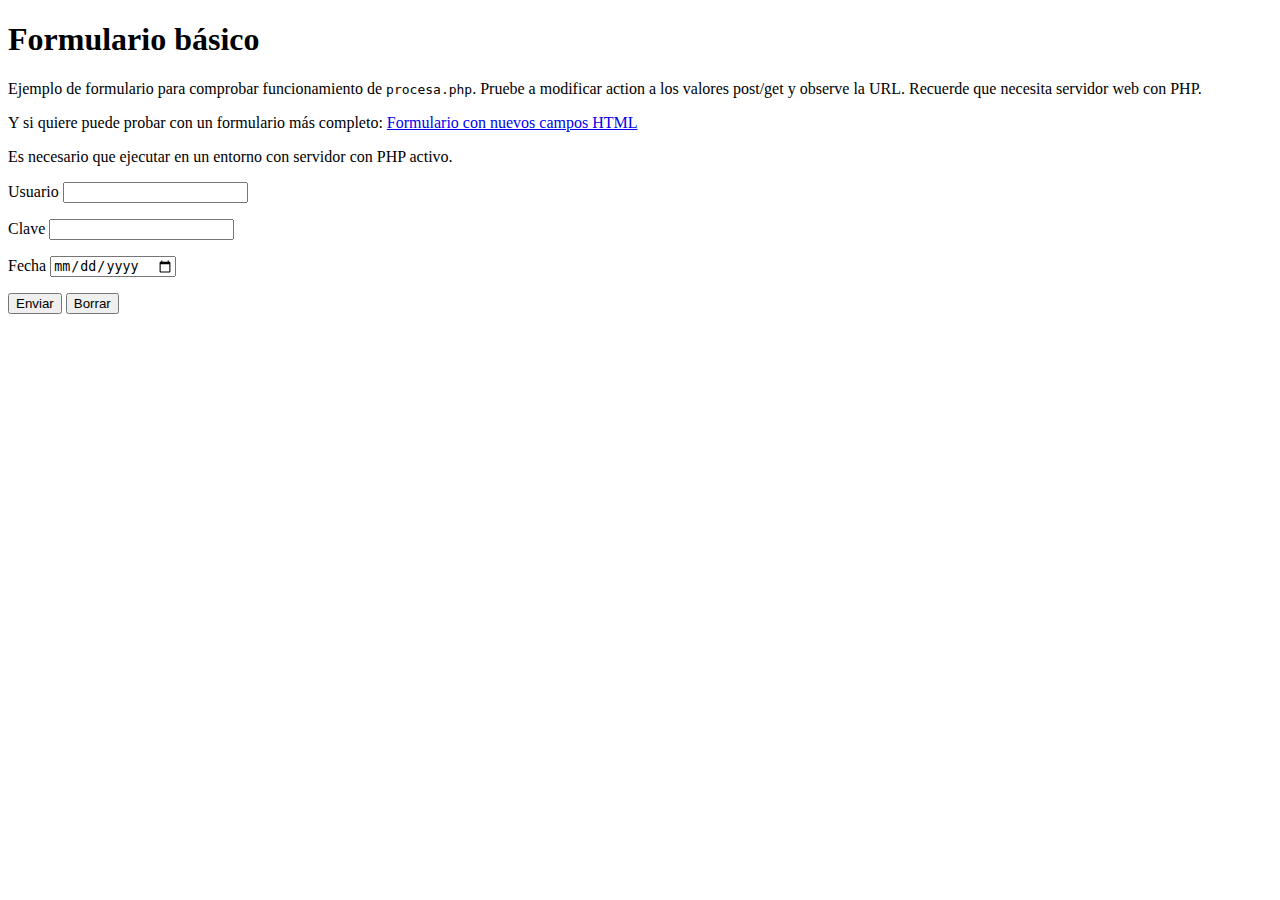
<file: HMTL/cap08_formularios_ficheros/index.html>
<!DOCTYPE html>
<html lang="es">

<head>
  <meta charset="UTF-8">
  <meta http-equiv="X-UA-Compatible" content="IE=edge">
  <meta name="viewport" content="width=device-width, initial-scale=1.0">
  <title>Formulario básico</title>
</head>

<body>

  <h1>Formulario básico</h1>
  <p>Ejemplo de formulario para comprobar funcionamiento de <code>procesa.php</code>. Pruebe a modificar action a los valores post/get y observe la URL. Recuerde que necesita servidor web con PHP.</p>
  <p>Y si quiere puede probar con un formulario más completo: <a href="formulario-html5.html">Formulario con nuevos campos HTML</a></p>

  <p> Es necesario que ejecutar en un entorno con servidor con PHP activo. </p>
   
  <form action="procesa.php" method="get">

    <p>
      <label>Usuario <input type="text" name="usuario"></label>
    </p>
    <p>
      <label>Clave <input type="password" name="clave"></label>
    </p>    
    <p>
      <label>Fecha <input type="date" name="fecha"></label>
    </p>

    <p>
      <input type="submit" value="Enviar">
      <input type="reset" value="Borrar">
    </p>
  </form>

</body>

</html>
</file>
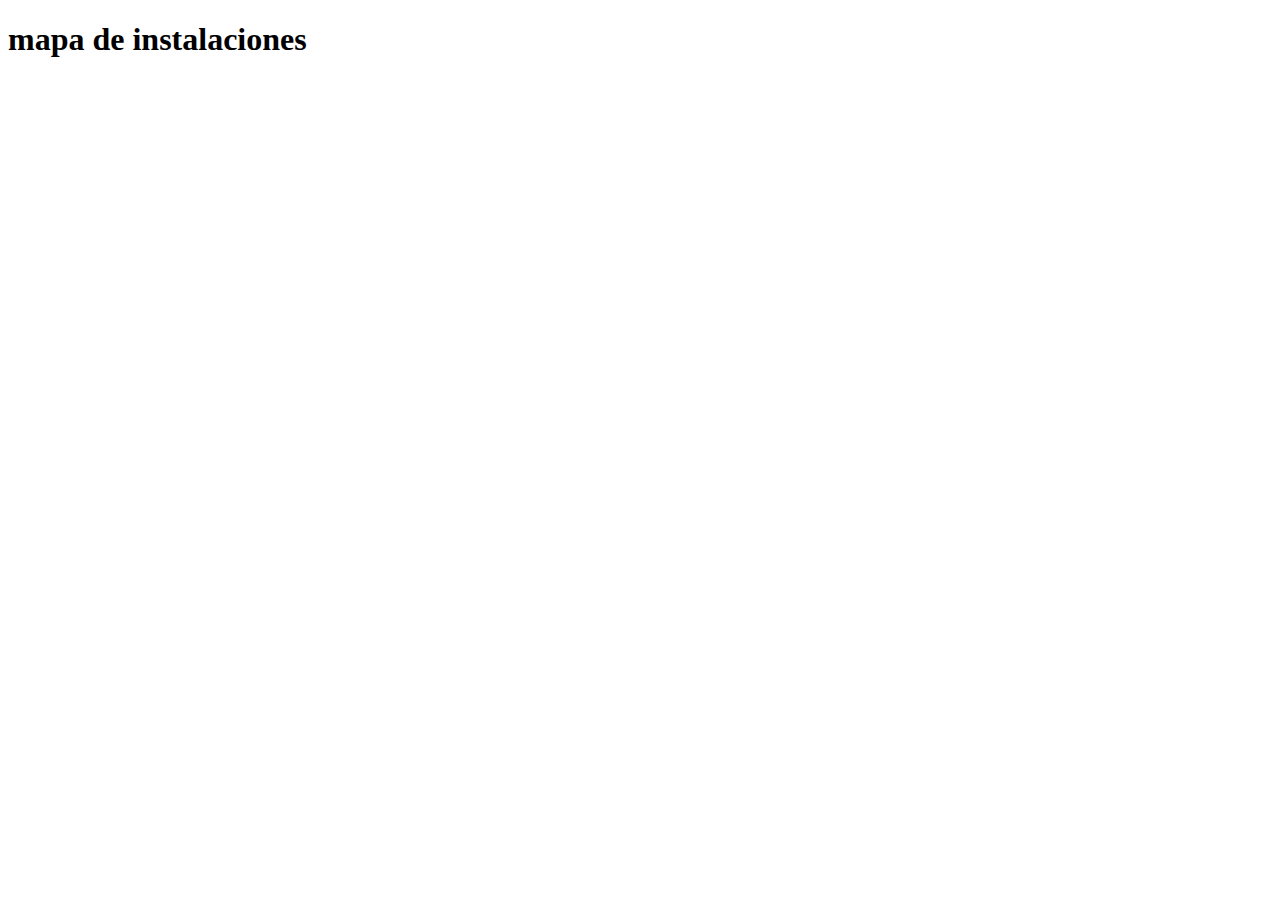
<file: HMTL/mapa.html>
<!DOCTYPE html>
<html lang="en">
<head>
    <meta charset="UTF-8">
    <meta name="viewport" content="width=device-width, initial-scale=1.0">
    <title>Document</title>
</head>
<body>
    <h1>mapa de instalaciones</h1>

</body>
</html>
</file>
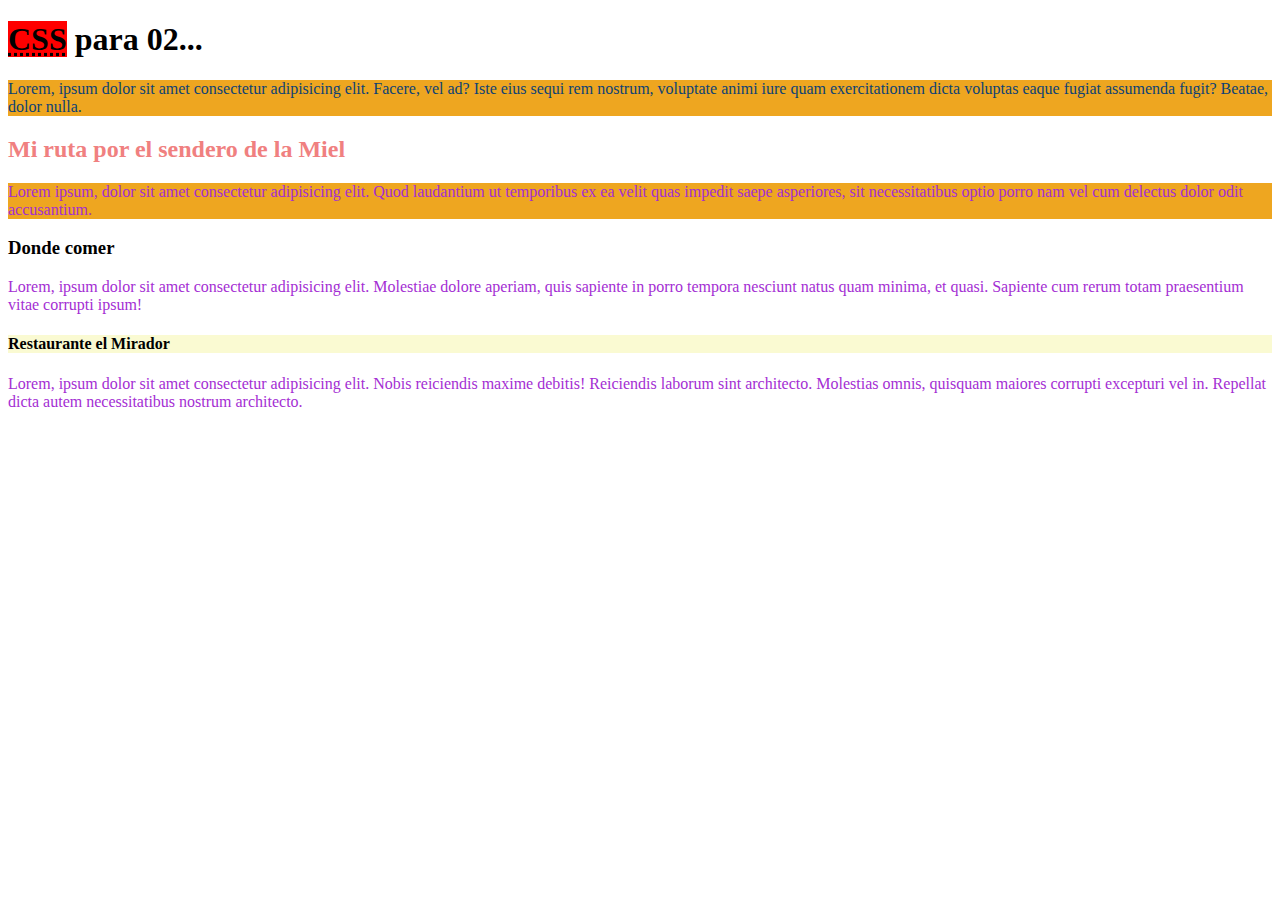
<file: CSS/ejemplos_aula/avanzados.html>
<!DOCTYPE html>
<html lang="en">
<head>
    <meta charset="UTF-8">
    <meta name="viewport" content="width=device-width, initial-scale=1.0">
    <title>CSS selectores "avanzados" </title>
    <link rel="stylesheet" href="avanzados.css">
</head>


<body>
    <h1><abbr title="Cascading Title sheet">CSS</abbr> para 02...</h1>
        <p>Lorem, ipsum dolor sit amet consectetur adipisicing elit. Facere, vel ad? Iste eius sequi rem nostrum, voluptate animi iure quam exercitationem dicta voluptas eaque fugiat assumenda fugit? Beatae, dolor nulla.</p>
    <article>
        <h2>Mi ruta por el sendero de la Miel</h2>
            <p>Lorem ipsum, dolor sit amet consectetur adipisicing elit. Quod laudantium ut temporibus ex ea velit quas impedit saepe asperiores, sit necessitatibus optio porro nam vel cum delectus dolor odit accusantium.</p>
        <section>
            <h3>Donde comer</h3>
                <p>Lorem, ipsum dolor sit amet consectetur adipisicing elit. Molestiae dolore aperiam, quis sapiente in porro tempora nesciunt natus quam minima, et quasi. Sapiente cum rerum totam praesentium vitae corrupti ipsum!</p>
                <h4>Restaurante el Mirador</h4>
                    <p>Lorem, ipsum dolor sit amet consectetur adipisicing elit. Nobis reiciendis maxime debitis! Reiciendis laborum sint architecto. Molestias omnis, quisquam maiores corrupti excepturi vel in. Repellat dicta autem necessitatibus nostrum architecto.</p>
        </section>
    </article>
</body>

</html>
</file>
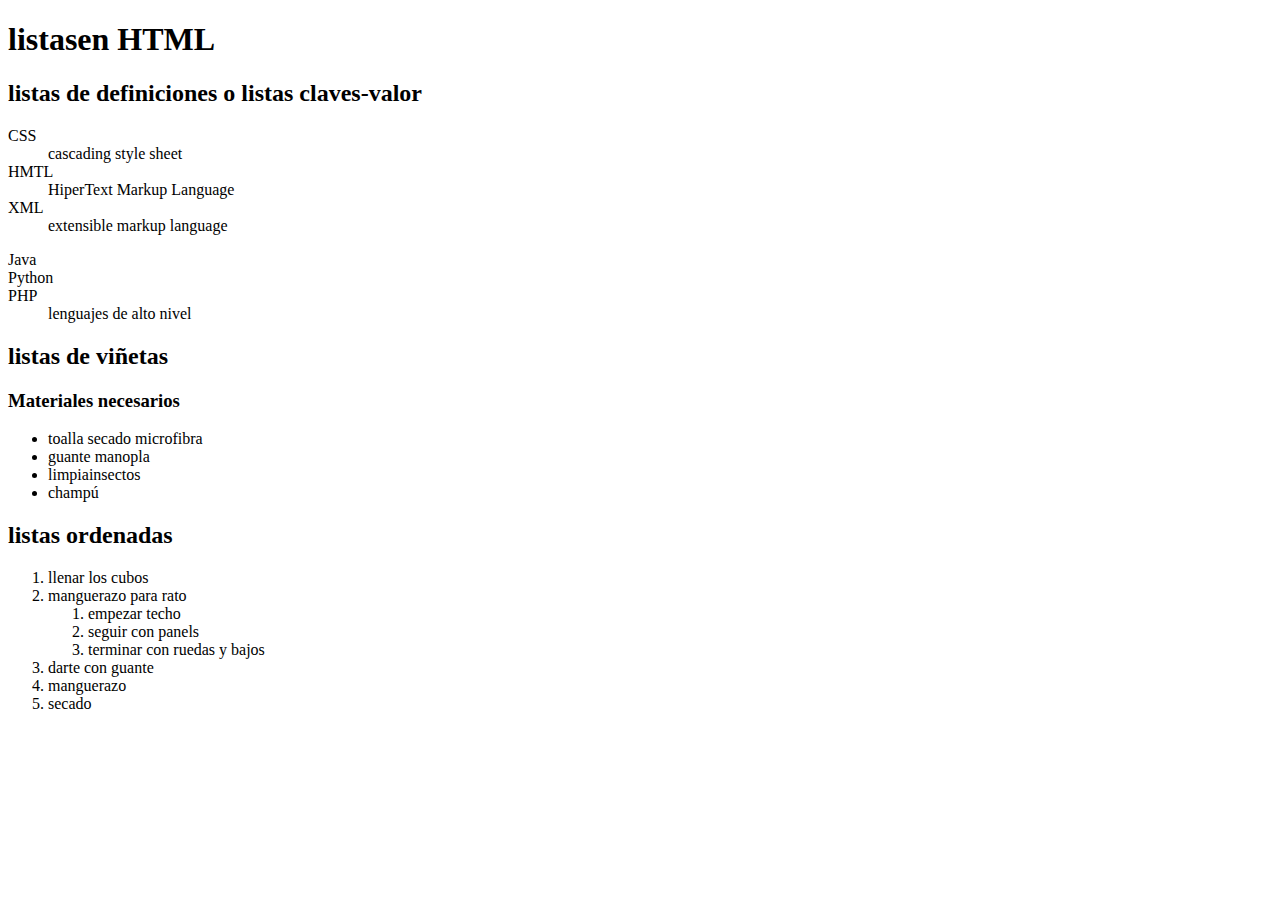
<file: HMTL/cap05/lista.html>
<!DOCTYPE html>
<html lang="en">
<head>
    <meta charset="UTF-8">
    <meta name="viewport" content="width=device-width, initial-scale=1.0">
    <title>Document</title>
</head>
<body>
    <h1>listasen HTML</h1>

    <h2>listas de definiciones o listas claves-valor</h2>

    <dl>
        <dt>CSS</dt>
        <dd> cascading style sheet</dd>
        <dt>HMTL</dt>
        <dd>HiperText Markup Language</dd>
        <dt>XML</dt>
        <dd> extensible markup language</dd>

    </dl>


    <dl>
        <dt>Java</dt>
        <dt>Python</dt>
        <dt>PHP</dt>
        <dd>lenguajes de alto nivel</dd>
    </dl>

    <h2>listas de viñetas</h2>

    <h3>Materiales necesarios</h3>
    <ul>
        <li>toalla secado microfibra</li>
        <li>guante manopla</li>
        <li>limpiainsectos</li>
        <li>champú</li>
    </ul>
    
    <h2>listas ordenadas</h2>
    <ol>
        <li>llenar los cubos</li>
        <li>manguerazo para rato
                <ol>
                    <li>empezar techo</li>
                    <li>seguir con panels</li>
                    <li>terminar con ruedas y bajos</li>
                </ol>
        </li>
        <li>darte con guante</li>
        <li>manguerazo</li>
        <li>secado</li>
    </ol>
</body>
</html>
</file>
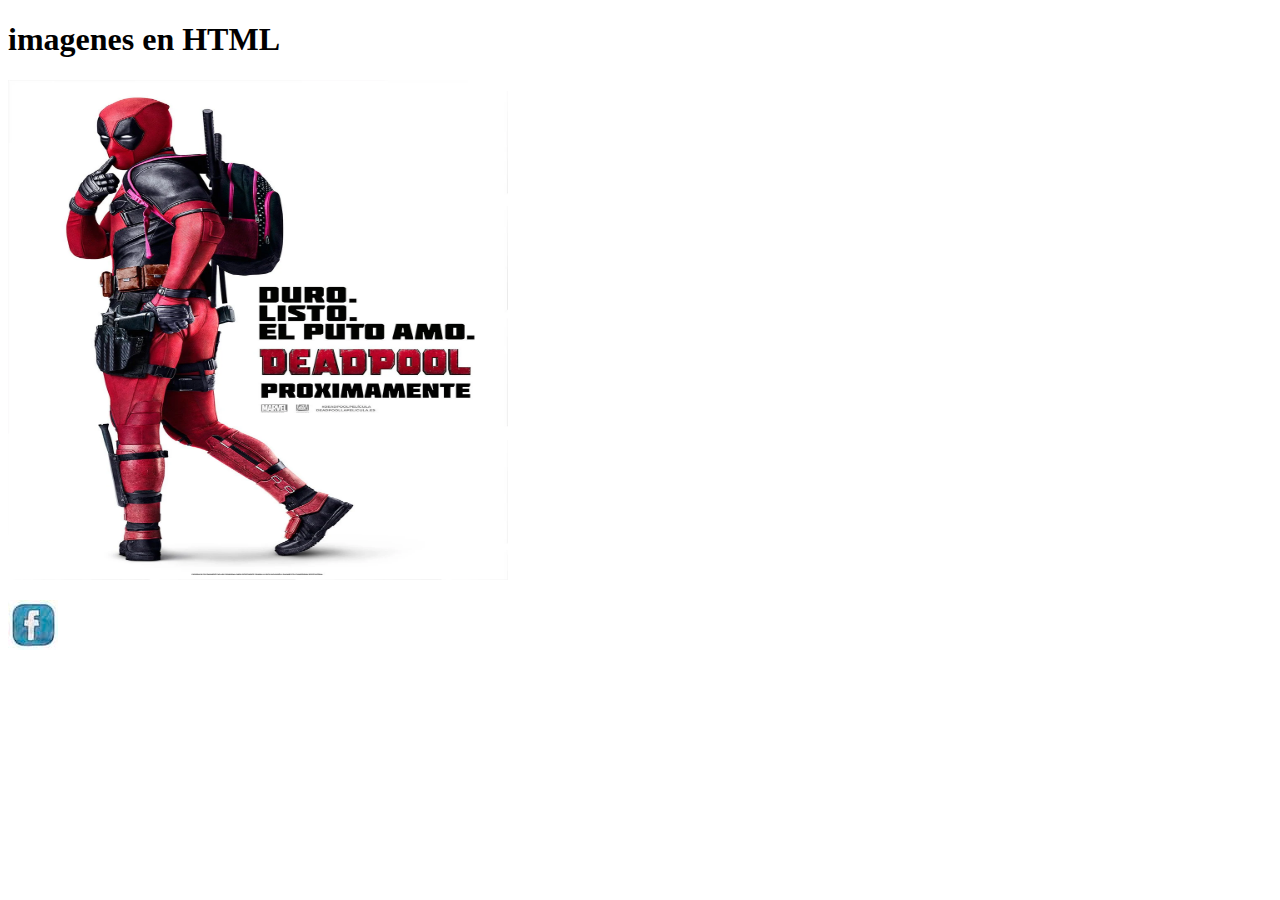
<file: HMTL/cap06/figuras.html>
<!DOCTYPE html>
<html lang="en">
<head>
    <meta charset="UTF-8">
    <meta name="viewport" content="width=device-width, initial-scale=1.0">
    <title>Document</title>
</head>
<body>

    <h1>imagenes en HTML</h1>
    <img src="deadpool.webp" alt="" width="500" height="500">
    <p>
        <a href="http://facebook.com">
        <img src="facebook.jpg" alt="logo facebook" width="50" height="50"> </a>
    </p>



</body>
</html>
</file>
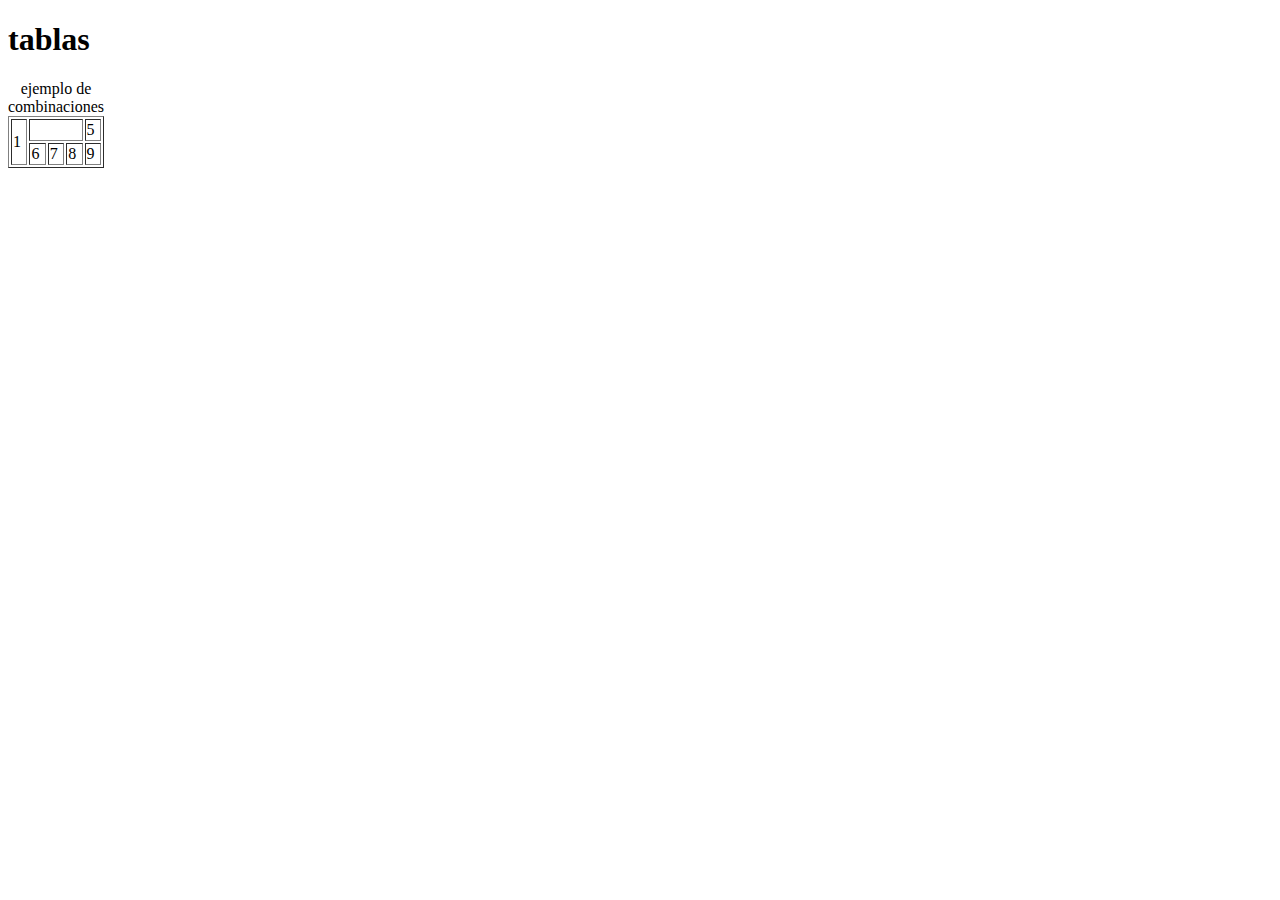
<file: HMTL/cap07/intex.html>
<!DOCTYPE html>
<html lang="en">
<head>
    <meta charset="UTF-8">
    <meta name="viewport" content="width=
, initial-scale=1.0">
    <title>Document</title>
</head>
<body>

    <h1>tablas</h1>
    <table border="1">
        <caption>ejemplo de combinaciones</caption>
        <tr>
            <td rowspan="2">1</td>
            <td colspan="3"></td>
            <!--<td>3</td>
            <td>4</td> -->
            <td>5</td>
        </tr>
        <tr>
            <td>6</td>
            <td>7</td>
            <td>8</td>
            <td>9</td>
        </tr>
    </table>

</body>
</html>
</file>
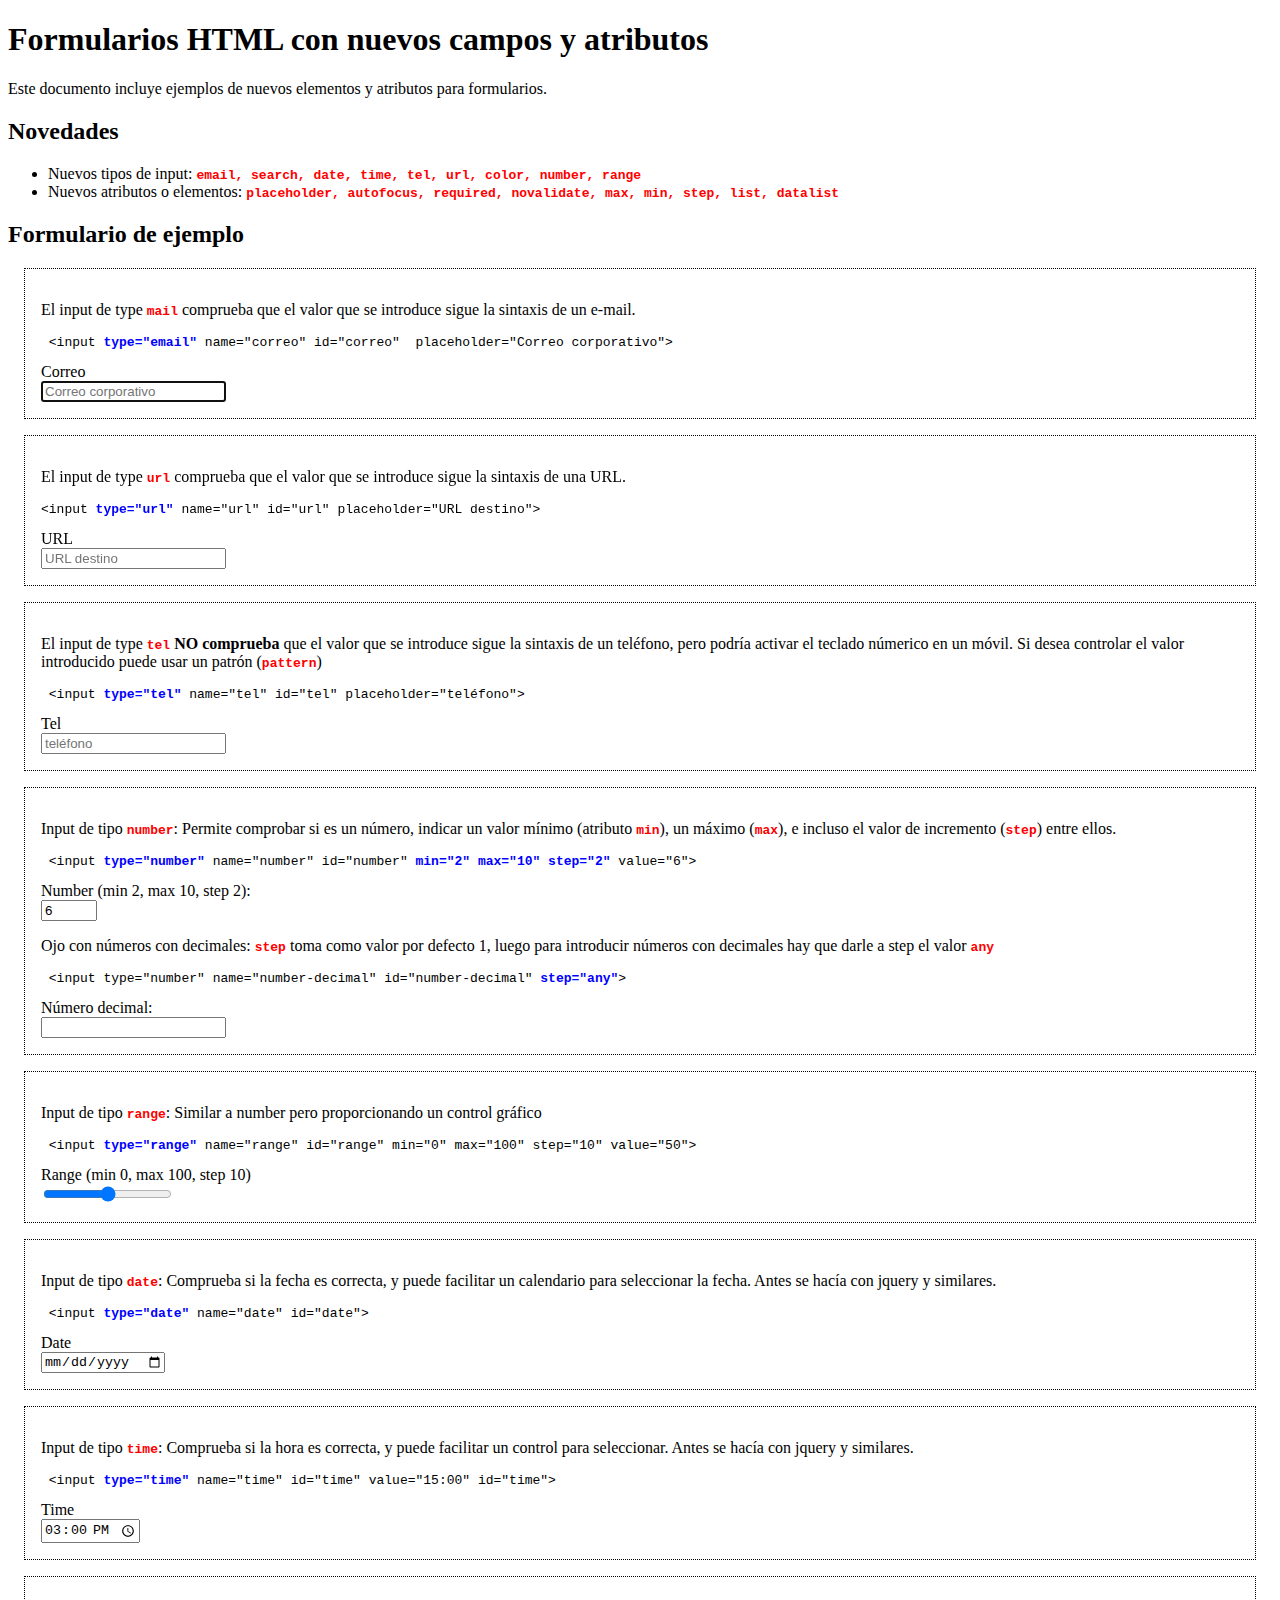
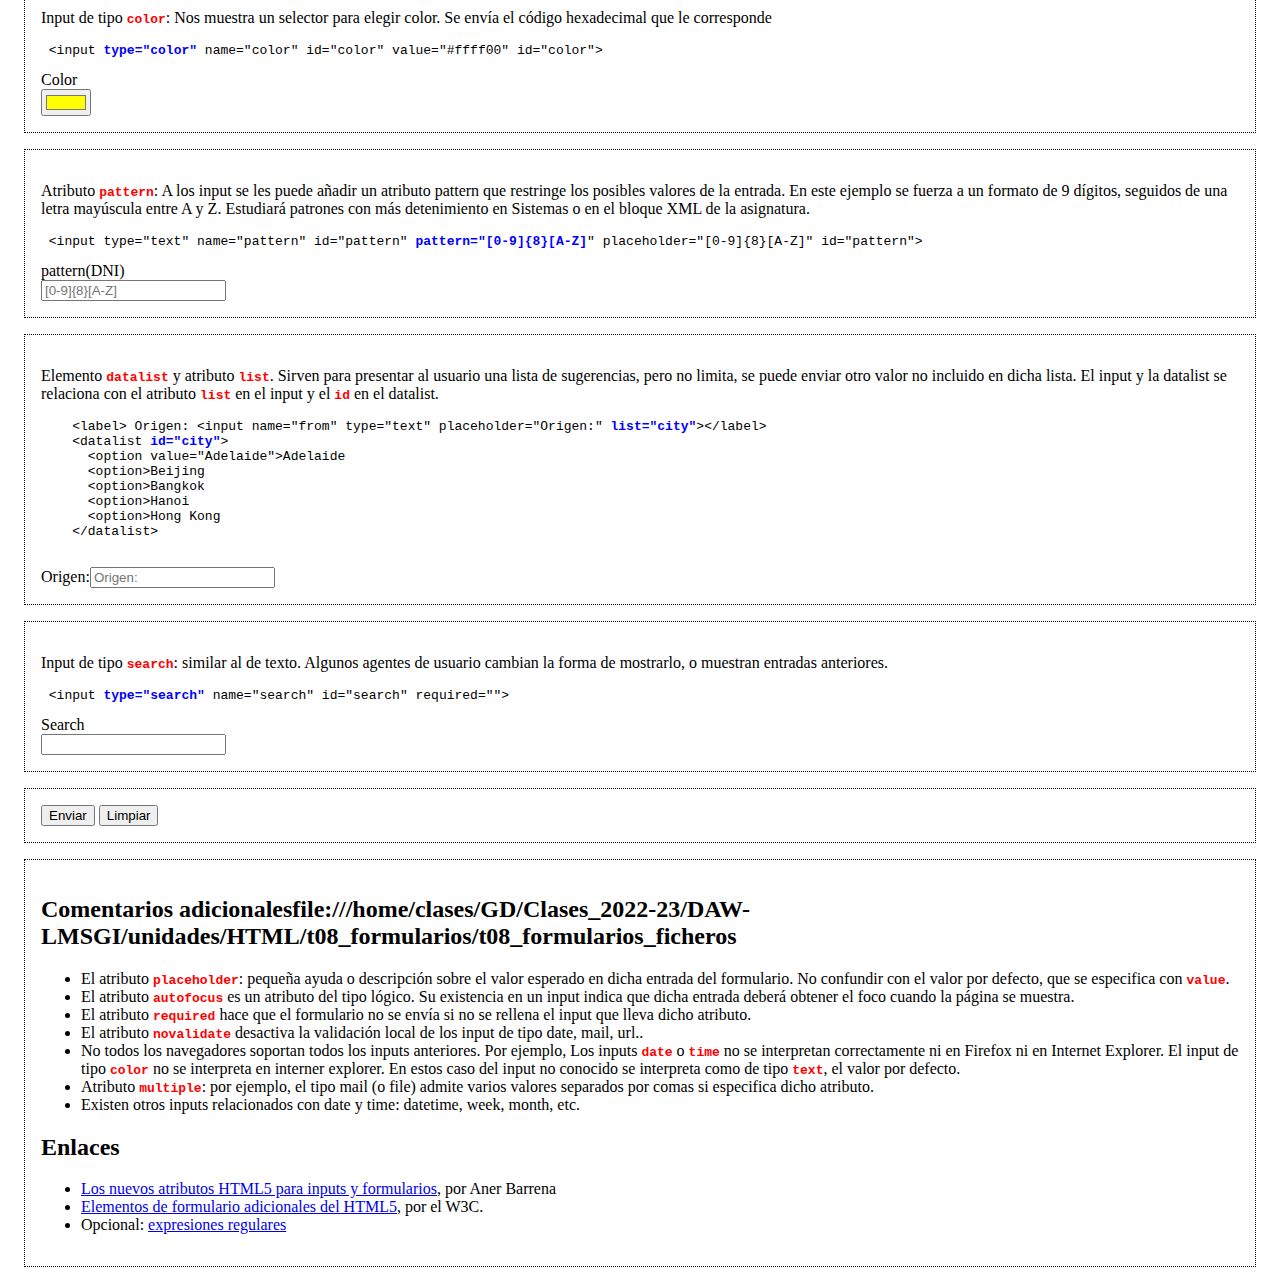
<file: HMTL/cap08_formularios_ficheros/formulario-html5.html>
<!doctype html>
<html lang="es">
<head>
  <meta charset="UTF-8">
  <title>Nuevos campos formularios HTML5</title>
  <style>
    label { display: block; margin-top:0.3em;}
    code { font-weight: bold; color: red; }
    pre code {color: blue;}
    div {border: 1px dotted black; padding: 1em; margin: 1EM;}
	</style>
</head>
<body>

  <header>
    <h1>Formularios HTML con nuevos campos y atributos</h1>
    <p>Este documento incluye ejemplos de nuevos elementos y atributos para formularios.</p>
  </header>

  <h2>Novedades</h2>
  <ul>
    <li> Nuevos tipos de input: <code>email, search, date, time, tel, url, color, number, range</code></li>
    <li> Nuevos atributos o elementos: <code>placeholder, autofocus, required, novalidate, max, min, step, list, datalist</code></li>
  </ul>


  <h2>Formulario de ejemplo</h2>
  <form action="" method="get"> <!-- probar uso atributo novalidate -->

  <div>
    <p>El input de type <code>mail</code> comprueba que el valor que se introduce sigue la sintaxis de un e-mail. </p>
    <pre> &lt;input <code>type="email"</code> name="correo" id="correo"  placeholder="Correo corporativo"> 	</pre>
    <label for="correo"> Correo </label>
    <input type="email" name="correo" id="correo" autofocus="" placeholder="Correo corporativo">
  </div>

  <div>
    <p>El input de type <code>url</code> comprueba que el valor que se introduce sigue la sintaxis de una URL. </p>
    <pre>&lt;input <code>type="url"</code> name="url" id="url" placeholder="URL destino"></pre>
    <label for="url">URL</label>
    <input type="url" name="url" id="url" placeholder="URL destino">
  </div>

  <div>
    <p>El input de type <code>tel</code> <strong>NO comprueba</strong>  que el valor que se introduce sigue la sintaxis de un teléfono, pero podría activar el teclado númerico en un móvil. Si desea controlar el valor introducido puede usar un patrón (<code>pattern</code>) </p>
    <pre> &lt;input <code>type="tel"</code> name="tel" id="tel" placeholder="teléfono"></pre>
    <label for="tel"> Tel </label>
    <input type="tel" name="tel" id="tel" placeholder="teléfono">
  </div>

  <div>
    <p>Input de tipo <code>number</code>: Permite comprobar si es un número, indicar un valor mínimo (atributo <code>min</code>), un máximo (<code>max</code>), e incluso el valor de incremento (<code>step</code>) entre ellos.</p>
    <pre> &lt;input <code>type="number"</code> name="number" id="number" <code>min="2" max="10" step="2"</code> value="6"></pre>
    <label for="number"> Number (min 2, max 10, step 2): </label>
    <input type="number" name="number" id="number" min="2" max="10" step="2" value="6">
    
    
    <p>Ojo con números con decimales: <code>step</code> toma como valor por defecto 1, luego para introducir números con decimales hay que darle a step el valor <code>any</code></p>
    <pre> &lt;input type="number" name="number-decimal" id="number-decimal" <code>step="any"</code>></pre>
    <label for="number-decimal"> Número decimal: </label>
    <input type="number" name="number-decimal" id="number-decimal" step="any">
  </div>



  <div>
    <p>Input de tipo <code>range</code>: Similar a number pero proporcionando un control gráfico</p>
    <pre> &lt;input <code>type="range"</code> name="range" id="range" min="0" max="100" step="10" value="50"></pre>
    <label for="range"> Range (min 0, max 100, step 10) </label>
    <input type="range" name="range" id="range" min="0" max="100" step="10" value="50">
  </div>


  <div>
    <p>Input de tipo <code>date</code>: Comprueba si la fecha es correcta, y puede facilitar un calendario para seleccionar la fecha. Antes se hacía con jquery y similares. </p>
    <pre> &lt;input <code>type="date"</code> name="date" id="date"></pre>
    <label for="date">Date</label>
    <input type="date" name="date" id="date">
  </div>


  <div>
    <p>Input de tipo <code>time</code>: Comprueba si la hora es correcta, y puede facilitar un control para seleccionar. Antes se hacía con jquery y similares. </p>
    <pre> &lt;input <code>type="time"</code> name="time" id="time" value="15:00" id="time"></pre>
    <label for="time">Time</label>
    <input type="time" name="time" id="time" value="15:00" id="time">
  </div>


  <div>
    <p>Input de tipo <code>color</code>: Nos muestra un selector para elegir color. Se envía el código hexadecimal que le corresponde</p>
    <pre> &lt;input <code>type="color"</code> name="color" id="color" value="#ffff00" id="color"></pre>
    <label for="color">Color </label>
    <input type="color" name="color" id="color" value="#ffff00">
  </div>

  <div>
    <p>Atributo <code>pattern</code>: A los input se les puede añadir un atributo pattern que restringe los posibles valores de la entrada. En este ejemplo se fuerza a un formato de 9 dígitos, seguidos de una letra mayúscula entre A y Z. Estudiará patrones con más detenimiento en Sistemas o en el bloque XML de la asignatura.</p>
    <pre> &lt;input type="text" name="pattern" id="pattern" <code>pattern="[0-9]{8}[A-Z]</code>" placeholder="[0-9]{8}[A-Z]" id="pattern"></pre>
    <label for="pattern"> pattern(DNI) </label>
    <input type="text" name="pattern" id="pattern" pattern="[0-9]{8}[A-Z]" placeholder="[0-9]{8}[A-Z]" id="pattern">
  </div>

  <div>
    <p>Elemento <code>datalist</code> y atributo <code>list</code>. Sirven para presentar al usuario una lista de sugerencias, pero no limita, se puede enviar otro valor no incluido en dicha lista. El input y la datalist se relaciona con el atributo <code>list</code> en el input y el <code>id</code> en el datalist.
    </p>
    <pre>
    &lt;label> Origen: &lt;input name="from" type="text" placeholder="Origen:" <code>list="city"</code>>&lt;/label>
    &lt;datalist <code>id="city"</code>>
      &lt;option value="Adelaide">Adelaide
      &lt;option>Beijing
      &lt;option>Bangkok
      &lt;option>Hanoi
      &lt;option>Hong Kong
    &lt;/datalist>
    </pre>
    <label> Origen:<input name="from" type="text" placeholder="Origen:" list="city"></label>
    <datalist id="city">
      <option value="Adelaide">Adelaide
      <option>Beijing
      <option>Bangkok
      <option>Hanoi
      <option>Hong Kong
    </datalist>
  </div>

  <div>
    <p> Input de tipo <code>search</code>: similar al de texto. Algunos agentes de usuario cambian la forma de mostrarlo, o muestran entradas anteriores.</p>
    <pre> &lt;input <code>type="search"</code> name="search" id="search" required=""></pre>
    <label for="search">Search </label>
    <input type="search" name="search" id="search" required="">
  </div>

  <div>
    <input type="submit" value="Enviar">
    <input type="reset" value="Limpiar">
  </div>

</form>
  
  <div class="explica">
    <h2> Comentarios adicionalesfile:///home/clases/GD/Clases_2022-23/DAW-LMSGI/unidades/HTML/t08_formularios/t08_formularios_ficheros</h2>
    <ul>
      <li>El atributo <code>placeholder</code>: pequeña ayuda o descripción sobre el valor esperado en dicha entrada del formulario. No confundir con el valor por defecto, que se especifica con <code>value</code>.</li>
      <li>El atributo <code>autofocus</code> es un atributo del tipo lógico. Su existencia en un input indica que dicha entrada deberá obtener el foco cuando la página se muestra.</li>
      <li>El atributo <code>required</code> hace que el formulario no se envía si no se rellena el input que lleva dicho atributo.</li>
      <li>El atributo <code>novalidate</code> desactiva la validación local de los input de tipo date, mail, url..</li>
      <li>No todos los navegadores soportan todos los inputs anteriores. Por ejemplo, Los inputs <code>date</code> o <code>time</code> no se interpretan correctamente ni en Firefox ni en Internet Explorer. El input de tipo <code>color</code> no se interpreta en interner explorer. En estos caso del input no conocido se interpreta como de tipo <code>text</code>, el valor por defecto.</li>
      <li>Atributo <code>multiple</code>: por ejemplo, el tipo mail (o file) admite varios valores separados por comas si especifica dicho atributo.</li>
      <li>Existen otros inputs relacionados con date y time: datetime, week, month, etc. </li>
    </ul>
    <h2>Enlaces</h2>
    <ul>
      <li><a href="http://www.anerbarrena.com/nuevos-input-html5-3739/">Los nuevos atributos HTML5 para inputs y formularios</a>, por Aner Barrena</li>
      <li><a href="https://www.w3.org/community/webed/wiki/Es/Elementos_de_formulario_adicionales_del_HTML5">Elementos de formulario adicionales del HTML5</a>, por el W3C.</li>
      <li>Opcional: <a href="https://www.adictosaltrabajo.com/tutoriales/regexsam/">expresiones regulares</a></li>
    </ul>
  </div>


</body>
</html>
</file>
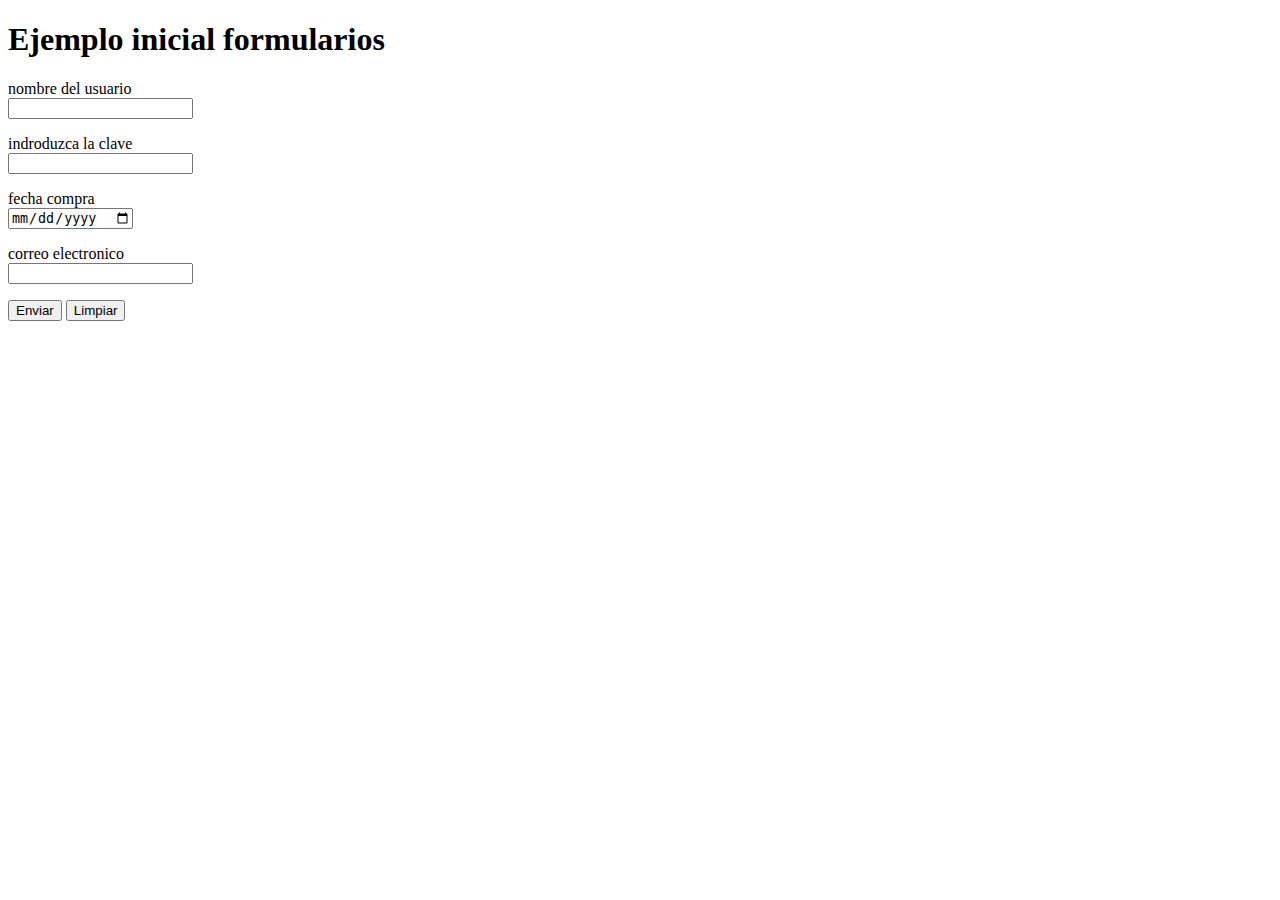
<file: HMTL/cap08_formularios_ficheros/prueba08.html>
<!DOCTYPE html>
<html lang="en">
<head>
    <meta charset="UTF-8">
    <meta name="viewport" content="width=device-width, initial-scale=1.0">
    <title>Document</title>
</head>
<body>
    <h1>Ejemplo inicial formularios</h1>

    <form action="http:/midominio.com/atlas" method= "post">
        

        <p>
            <label for="usuario">nombre del usuario</label> <br>
            <input type="text" name="usuario" id="usuario">

        </p>

       

        <p>

            <label for="clave">indroduzca la clave</label> <br>
            <input type="password" name="clave" id="clave">
        </p>

         <p>
             <label>fecha compra<br>
                <input type="date" name="">
                     </label>
         </p>

         
         <p>
             <label>correo electronico <br>
                <input type="email" name="correo electroico"></label>
         </p>

        <input type="submit" value="Enviar">
        <input type="reset" value="Limpiar">

    </form>

</body>
</html>
</file>
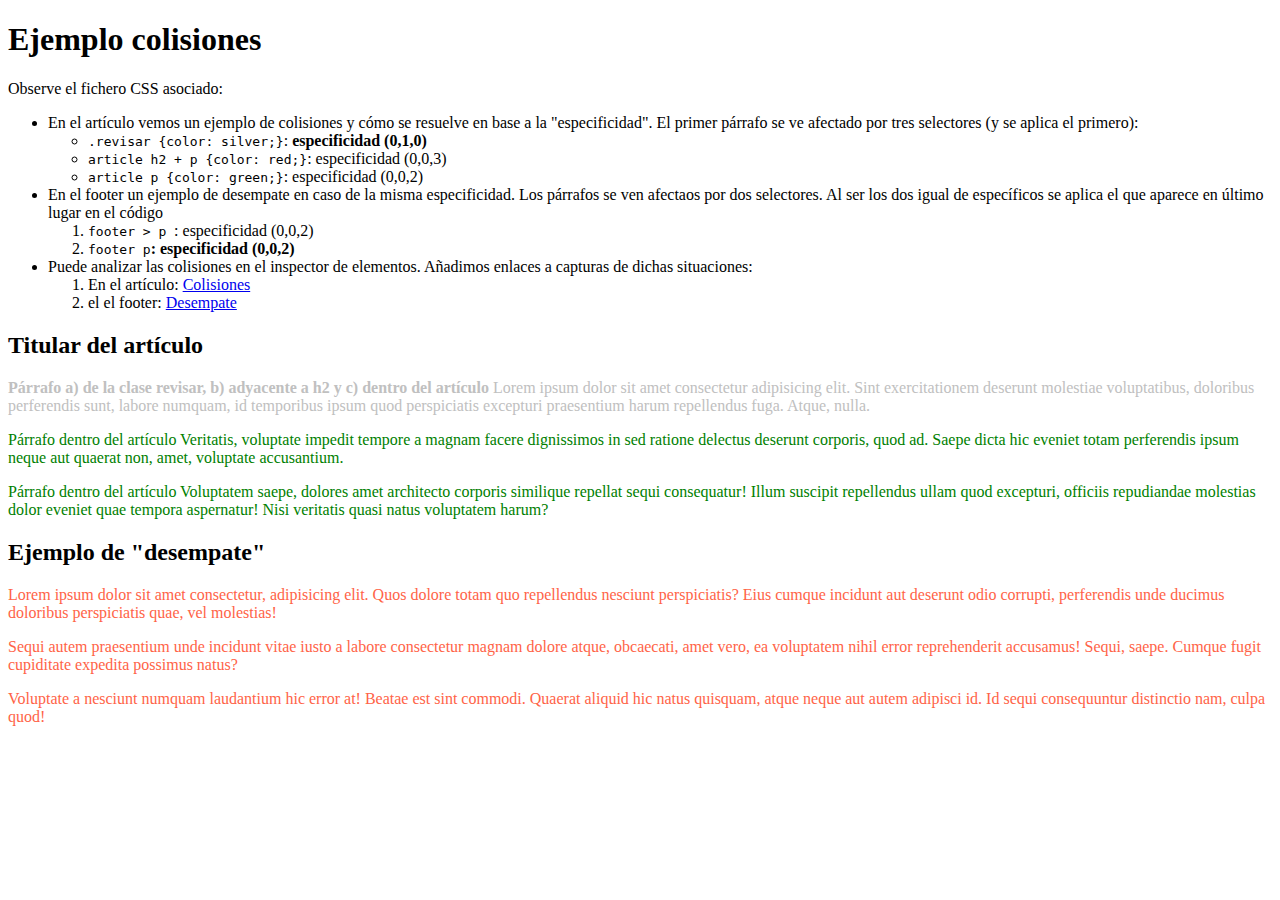
<file: CSS/ejemplos_aula/t02_colisiones_herencia/colisiones.html>
<!DOCTYPE html>
<html lang="es">
  <head>
    <meta charset="UTF-8" />
    <meta http-equiv="X-UA-Compatible" content="IE=edge" />
    <meta name="viewport" content="width=device-width, initial-scale=1.0" />
    <title>Ejemplos colisiones y herencia</title>
    <link rel="stylesheet" href="colisiones.css">
   </head>
  <body>
    <h1>Ejemplo colisiones</h1>

    <p>Observe el fichero CSS asociado:</p>
    <ul>
      <li> En el artículo vemos un ejemplo de colisiones y cómo se resuelve en base
        a la "especificidad". El primer párrafo se ve afectado por tres selectores (y se aplica el primero):
          <ul>
            <li><code>.revisar {color: silver;}</code>: <strong>especificidad (0,1,0)</strong></li>
            <li><code>article h2 + p {color: red;}</code>: especificidad (0,0,3)</li>
            <li><code>article p {color: green;}</code>: especificidad (0,0,2)</li>
          </ul>
      </li>
      <li> En el footer un ejemplo de desempate en caso de la misma especificidad. Los párrafos se ven afectaos por dos selectores. Al ser los dos igual de específicos se aplica el que aparece en último lugar en el código
        <ol>
          <li><code>footer > p </code>: especificidad (0,0,2)</li>
          <li><code>footer p</code><strong>: especificidad (0,0,2)</strong></li>
        </ol>
      </li>
      <li>Puede analizar las colisiones en el inspector de elementos. Añadimos enlaces a capturas de dichas situaciones:
        <ol>
          <li>En el artículo: <a href="colisiones.png">Colisiones</a></li>
          <li>el el footer: <a href="desempate.png">Desempate</a></li>
        </ol>
      </li>
    </ul>

    <article>
      <h2>Titular del artículo</h2>
      <p class="revisar"> <strong>Párrafo a) de la clase revisar, b) adyacente a h2 y c)  dentro del artículo</strong>
        Lorem ipsum dolor sit amet consectetur adipisicing elit. Sint
        exercitationem deserunt molestiae voluptatibus, doloribus perferendis
        sunt, labore numquam, id temporibus ipsum quod perspiciatis excepturi
        praesentium harum repellendus fuga. Atque, nulla.
      </p>
      <p> Párrafo dentro del artículo
        Veritatis, voluptate impedit tempore a magnam facere dignissimos in sed
        ratione delectus deserunt corporis, quod ad. Saepe dicta hic eveniet
        totam perferendis ipsum neque aut quaerat non, amet, voluptate
        accusantium.
      </p>
      <p> Párrafo dentro del artículo
        Voluptatem saepe, dolores amet architecto corporis similique repellat
        sequi consequatur! Illum suscipit repellendus ullam quod excepturi,
        officiis repudiandae molestias dolor eveniet quae tempora aspernatur!
        Nisi veritatis quasi natus voluptatem harum?
      </p>
    </article>

    <footer>
      <h2>Ejemplo de "desempate"</h2>
      <p>
        Lorem ipsum dolor sit amet consectetur, adipisicing elit. Quos dolore
        totam quo repellendus nesciunt perspiciatis? Eius cumque incidunt aut
        deserunt odio corrupti, perferendis unde ducimus doloribus perspiciatis
        quae, vel molestias!
      </p>
      <p>
        Sequi autem praesentium unde incidunt vitae iusto a labore consectetur
        magnam dolore atque, obcaecati, amet vero, ea voluptatem nihil error
        reprehenderit accusamus! Sequi, saepe. Cumque fugit cupiditate expedita
        possimus natus?
      </p>
      <p>
        Voluptate a nesciunt numquam laudantium hic error at! Beatae est sint
        commodi. Quaerat aliquid hic natus quisquam, atque neque aut autem
        adipisci id. Id sequi consequuntur distinctio nam, culpa quod!
      </p>
    </footer>
  </body>
</html>
</file>
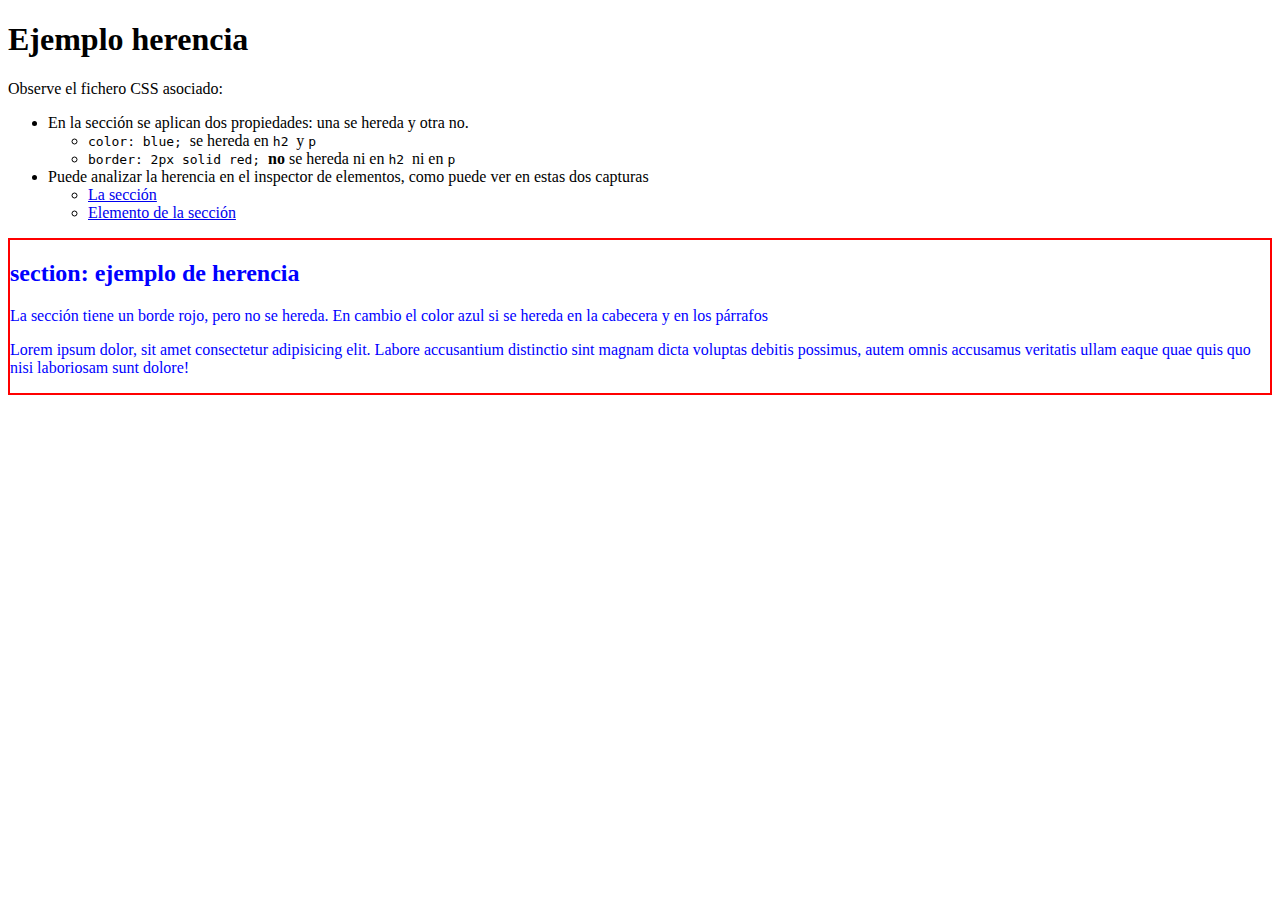
<file: CSS/ejemplos_aula/t02_colisiones_herencia/herencia.html>
<!DOCTYPE html>
<html lang="es">

<head>
    <meta charset="UTF-8" />
    <meta http-equiv="X-UA-Compatible" content="IE=edge" />
    <meta name="viewport" content="width=device-width, initial-scale=1.0" />
    <title>Ejemplos colisiones y herencia</title>
    <link rel="stylesheet" href="herencia.css">
</head>

<body>
    <h1>Ejemplo herencia </h1>

    <p>Observe el fichero CSS asociado:</p>
    <ul>
        <li>En la sección se aplican dos propiedades: una se hereda y otra no.
            <ul>
                <li> <code> color: blue; </code> se hereda en <code> h2 </code> y <code> p </code></li>
                <li> <code> border: 2px solid red;    </code> <strong>no</strong> se hereda ni en <code> h2 </code> ni
                    en <code>p</code></li>
            </ul>
        </li>

        <li>Puede analizar la herencia en el inspector de elementos, como puede ver en estas dos capturas
            <ul>
                <li><a href="section.png">La sección</a></li>
                <li><a href="herencia.png">Elemento de la sección</a></li>
            </ul>
        </li>
    </ul>

    <section>
        <h2>section: ejemplo de herencia</h2>
        <p>La sección tiene un borde rojo, pero no se hereda. En cambio el color azul si se hereda en la cabecera y en
            los párrafos</p>
        <p>
            Lorem ipsum dolor, sit amet consectetur adipisicing elit. Labore
            accusantium distinctio sint magnam dicta voluptas debitis possimus,
            autem omnis accusamus veritatis ullam eaque quae quis quo nisi
            laboriosam sunt dolore!
        </p>
    </section>


 </body>

</html>
</file>
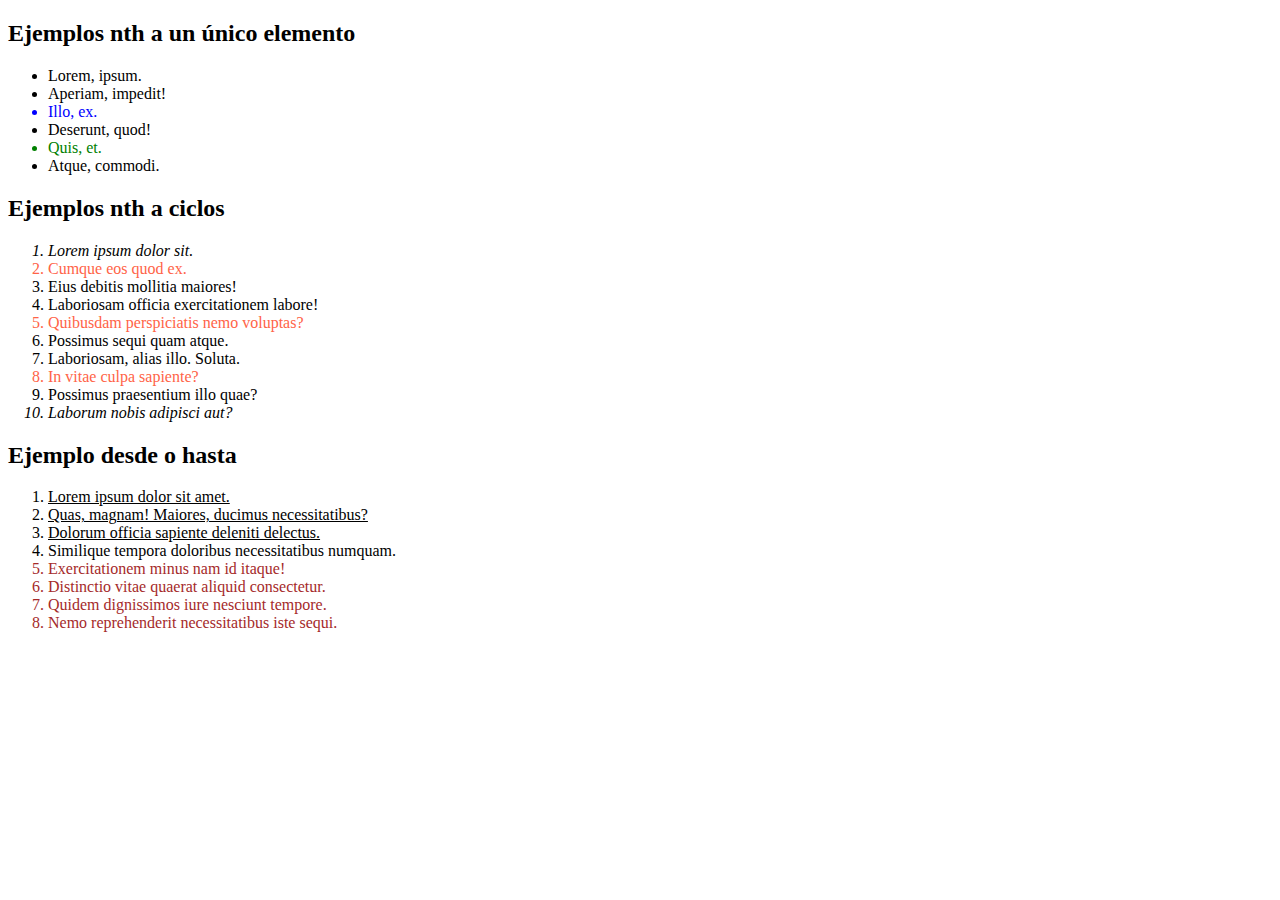
<file: CSS/ejemplos_aula/t02_selectores_posicionales/pos.html>
<!DOCTYPE html>
<html lang="es">

<head>
    <meta charset="UTF-8">
    <meta http-equiv="X-UA-Compatible" content="IE=edge">
    <meta name="viewport" content="width=device-width, initial-scale=1.0">
    <title>Selectores posicionales</title>
    <link rel="stylesheet" href="pos.css">
</head>

<body>

    <h2>Ejemplos nth a un único elemento</h2>
  
    <ul id="prueba1">
        <li>Lorem, ipsum.</li>
        <li>Aperiam, impedit!</li>
        <li>Illo, ex.</li>
        <li>Deserunt, quod!</li>
        <li>Quis, et.</li>
        <li>Atque, commodi.</li>
    </ul>

    <h2>Ejemplos nth a ciclos</h2>
    <ol id="prueba2">
        <li>Lorem ipsum dolor sit.</li>
        <li>Cumque eos quod ex.</li>
        <li>Eius debitis mollitia maiores!</li>
        <li>Laboriosam officia exercitationem labore!</li>
        <li>Quibusdam perspiciatis nemo voluptas?</li>
        <li>Possimus sequi quam atque.</li>
        <li>Laboriosam, alias illo. Soluta.</li>
        <li>In vitae culpa sapiente?</li>
        <li>Possimus praesentium illo quae?</li>
        <li>Laborum nobis adipisci aut?</li>
    </ol>


    <h2>Ejemplo desde o hasta</h2>
    <ol id="prueba3">
        <li>Lorem ipsum dolor sit amet.</li>
        <li>Quas, magnam! Maiores, ducimus necessitatibus?</li>
        <li>Dolorum officia sapiente deleniti delectus.</li>
        <li>Similique tempora doloribus necessitatibus numquam.</li>
        <li>Exercitationem minus nam id itaque!</li>
        <li>Distinctio vitae quaerat aliquid consectetur.</li>
        <li>Quidem dignissimos iure nesciunt tempore.</li>
        <li>Nemo reprehenderit necessitatibus iste sequi.</li>
    </ol>
    

</body>

</html>
</file>
<file: CSS/ejemplos_aula/avanzados.css>
/*avanzados.css*/

/*Atributos*/
[title] {
    background-color: red;
}


/* sibling */
h3 ~ h4 {
    background-color: lightgoldenrodyellow;
}


/*Adyacente*/
h1 + p {
    color : rgb(12, 66, 117)
}

h1 + p,
h2 + p {
    background-color: rgb(238, 166, 32);
}

article h2 {
    color: lightcoral;
}

article  p {
    color:blue;
}

article  p {
    color:rgb(164, 46, 211);
}
</file>
<file: CSS/ejemplos_aula/t02_colisiones_herencia/colisiones.css>
/* file: colisiones. css */

/* para ver colisiones en el artículo tres selectores 
*/
.revisar {
  color: silver;
}
article h2 + p {
  color: red;
}
article p {
  color: green;
}

/* colisiones en footer y "desempate" por posición: 
   gana el último.    
*/
footer > p {
  color: green;
}
footer p {
  color: tomato;
}
</file>
<file: CSS/ejemplos_aula/t02_colisiones_herencia/herencia.css>
/* file: herencia. css */

section {
  color: blue;           /* se hereda */
  border: 2px solid red; /* no se hereda */
}
</file>
<file: CSS/ejemplos_aula/t02_selectores_posicionales/pos.css>
/* pos.css */

/* ejemplos con la lista id="prueba1" */

/* un elemento empezando desde el ppo */
ul#prueba1 li:nth-child(3){
    color: blue;
}

/* un elemento empezando desde el final */
/* nota: no hace falta espcificar li si la lista sólo tiene li... */
ul#prueba1 :nth-last-child(2){
    color: green;
}

/* ejemplos con la lista id="prueba2" */

/* con ciclos an+b */
ol#prueba2 :nth-child(3n+2){
    color: tomato;
}

/* atajos */
ol#prueba2 :first-child {
    font-style: italic;
}
ol#prueba2 :last-child {
    font-style: italic;
}


/* ejemplos con la lista id="prueba3" */

/* a partir de b
   del elemento 5 en adelante */
ol#prueba3 :nth-child(n+5){
    color: brown;
} 
/* hasta b 
  del elemento 1 hasta el 3 */
ol#prueba3 :nth-child(-n+3){
    text-decoration: underline;
}
</file>
